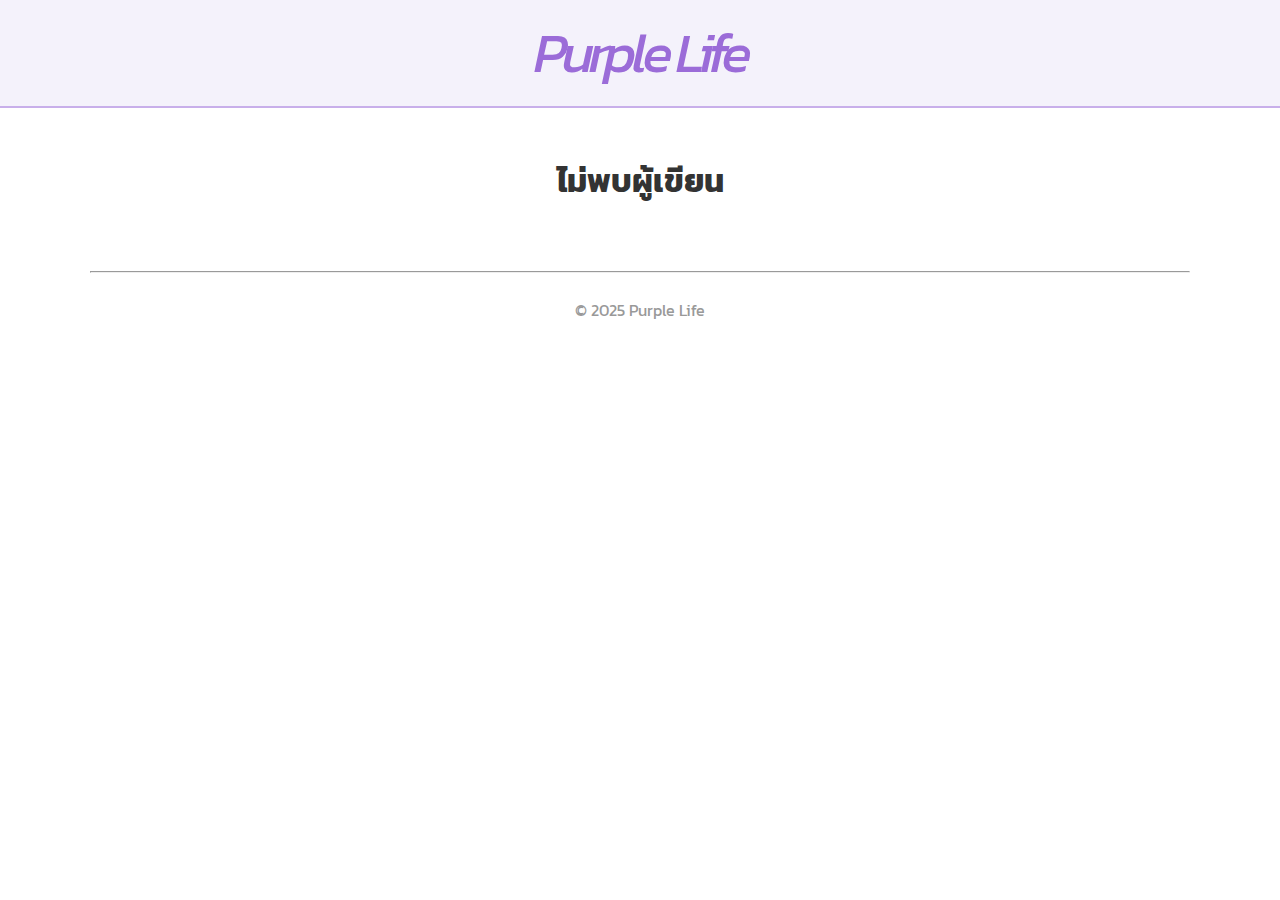
<file: author.html>
<!-- author.html -->
<!DOCTYPE html>
<html lang="th">
<head>
  <meta charset="UTF-8" />
  <meta name="viewport" content="width=device-width, initial-scale=1" />
  <title>PurpleLife - ผู้เขียน</title>
  <link rel="stylesheet" href="main.css" />
  <style>
    .profile-wrapper {
      position: relative;
      display: inline-block;
      margin-bottom: 10px;
    }

    .profile-avatar {
      width: 180px;
      border-radius: 50%;
    }

    .status-bubble {
      position: absolute;
      bottom: -10px;
      left: 50%;
      transform: translateX(-50%);
      background-color: #eee;
      padding: 6px 12px;
      border-radius: 18px;
      font-size: 14px;
      box-shadow: 0 2px 6px rgba(0,0,0,0.2);
      white-space: nowrap;
    }
  </style>
</head>
<body>
  <header>
    <a href="/" class="logo">Purple Life</a>
  </header>
  
  <div id="author-container" class="blog"></div>

  <footer>
    <div class="container">
      <hr>
      <br>
      <p>&copy; 2025 Purple Life</p>
    </div>
  </footer>

  <script type="module">
    import { authors } from "./author.js";

    function getSlug() {
      const params = new URLSearchParams(window.location.search);
      return params.get("slug");
    }

    function renderAuthorPage(slug) {
      const author = authors[slug];
      const container = document.getElementById("author-container");

      if (!author) {
        container.innerHTML = "<h1>ไม่พบผู้เขียน</h1>";
        return;
      }

      container.innerHTML = `
        <div class="profile-wrapper">
          <img class="profile-avatar" src="${author.avatar}" alt="${author.name}">
        </div>
        <h1>${author.name} <span>${author.pronouns}</span></h1>
        <p>"${author.bio}"</p>
        <nav>
          ${author.socials.facebook ? `<a href="${author.socials.facebook}" target="_blank" class="social"><i class="fab fa-facebook"></i></a>` : ""}
          ${author.socials.twitter ? `<a href="${author.socials.twitter}" target="_blank" class="social"><i class="fab fa-twitter"></i></a>` : ""}
          ${author.socials.instagram ? `<a href="${author.socials.instagram}" target="_blank" class="social"><i class="fab fa-instagram"></i></a>` : ""}
        </nav>
      `;
    }

    window.onload = () => {
      const slug = getSlug();
      renderAuthorPage(slug);
    };
  </script>
</body>
</html>
</file>
<file: main.css>
@import url('https://fonts.googleapis.com/css2?family=Kanit:ital,wght@0,100;0,200;0,300;0,400;0,500;0,600;0,700;0,800;0,900;1,100;1,200;1,300;1,400;1,500;1,600;1,700;1,800;1,900&display=swap');

* {
  font-family: 'Kanit', sans-serif;
  margin: 0;
  padding: 0;
  box-sizing: border-box;
}

body {
  background-color: #ffffff;
  color: #333333;
  line-height: 1.6;
  min-height: 100vh;
  display: flex;
  flex-direction: column;
}

a {
  color: #9b6cd8;
  text-decoration: none;
}

a:hover {
  text-decoration: underline;
}

header {
  background-color: #f4f2fb;
  padding: 0.5rem;
  text-align: center;
  user-select: none;
  border-bottom: 2px solid #c8afea;
}

.logo {
  font-size: 3.5rem;
  font-weight: 400;
  color: #9b6cd8;
  letter-spacing: -5px;
  text-decoration: none;
  font-style: italic;
}

.container {
  width: 90%;
  max-width: 1100px;
  margin: 0 auto;
}

.heading-with-filter {
  justify-content: space-between;
  align-items: center;
  padding: 1rem 0;
}

.heading {
  margin-bottom: 10px;
  font-size: 2rem;
  font-weight: 600;
  color: #333333;
}

.blog-controls input[type="text"],
.blog-controls select,
.blog-controls button {
  background-color: #f4f2fb;
  color: #333333;
  border: 2px solid #c8afea;
  padding: 0.5rem 1rem;
  font-size: 1rem;
  transition: 0.3s;
}

.blog-controls input[type="text"]:hover,
.blog-controls button:hover,
.blog-controls select:hover {
  background-color: #e7ddf7;
  cursor: pointer;
}

.blog-controls input[type="text"]:focus,
.blog-controls select:focus {
  background-color: #e7ddf7;
}

.blog-controls input::placeholder {
  color: #b49dd9;
}

.blog-grid {
  display: grid;
  grid-template-columns: repeat(auto-fit, minmax(280px, 1fr));
  gap: 1.5rem;
  padding-bottom: 2rem;
}

.blog-card {
  background-color: #f4f2fb;
  padding: 1rem;
  cursor: pointer;
  user-select: none;
  display: flex;
  flex-direction: column;
  transition: 0.3s ease;
  border: 2px solid #c8afea;
}

.blog-card:hover {
  background-color: #e7ddf7;
  transform: translateY(-10px);
}

.blog-card img {
  width: 100%;
  height: 260px;
  object-fit: cover;
  user-select: none;
}

.blog-info {
  margin-top: 1rem;
  flex-grow: 1;
  display: flex;
  flex-direction: column;
}

.blog-info .tags {
  font-size: 0.85rem;
  color: #9b6cd8;
  margin-bottom: 0.5rem;
}

.blog-info .tags span {
  user-select: none;
  background-color: #9b6cd8;
  padding-left: 5px;
  padding-right: 5px;
  color: #fff;
}

.blog-info h3 {
  font-weight: 700;
  color: #333333;
  margin-bottom: 0.5rem;
}

.blog-info .date {
  font-size: 0.8rem;
  color: #a78cd9;
  margin-bottom: 1rem;
  user-select: none;
}

.blog-info .read-btn {
  margin-top: auto;
  color: #9b6cd8;
  font-weight: 600;
  display: inline-flex;
  align-items: center;
  user-select: none;
}

.blog-info .read-btn span {
  font-size: 1.2rem;
  margin-left: 0.4rem;
}

@keyframes modalFadeInScale {
  0% {
    opacity: 0;
    transform: scale(0.95);
  }
  100% {
    opacity: 1;
    transform: scale(1);
  }
}

.modal.show {
  display: flex;
  animation: fadeInBackground 0.5s ease forwards;
}

@keyframes fadeInBackground {
  from { background-color: rgba(0, 0, 0, 0); }
  to { background-color: rgba(0, 0, 0, 0.75); }
}

.modal-content.show {
  animation: modalFadeInScale 0.5s ease forwards;
}

.modal {
  position: fixed;
  top: 0;
  left: 0;
  width: 100%;
  height: 100%;
  background-color: rgb(0, 0, 0, 0);
  display: none;
  justify-content: center;
  align-items: center;
  padding: 1rem;
  z-index: 9999;
  user-select: text;
  overflow: hidden;
}

.modal-content {
  background-color: #ffffff;
  padding: 2rem;
  max-width: 800px;
  width: 100%;
  height: 700px;
  overflow-y: auto;
  color: #333333;
  box-sizing: border-box;
  position: relative;
  box-shadow: 0 4px 8px 0 rgba(0, 0, 0, 0.2), 0 6px 20px 0 rgba(0, 0, 0, 0.1);
}

.modal-content img {
  max-width: 100%;
}

.modal-content .date {
  font-size: 0.85rem;
  color: #a78cd9;
}
.modal-content .tags {
  margin-bottom: 5px;
}
.modal-content .tags span {
  user-select: none;
  background-color: #9b6cd8;
  padding-left: 5px;
  padding-right: 5px;
  color: #fff;
}

.modal-content .author a {
  color: #9b6cd8;
}

.modal-content iframe {
  margin-top: 1rem;
  border: none;
  width: 100%;
  height: 352px;
  user-select: none;
}

.close {
  position: absolute;
  top: 10px;
  right: 15px;
  font-size: 2.5rem;
  font-weight: 400;
  color: #9b6cd8;
  cursor: pointer;
  user-select: none;
}

.close:hover {
  color: #6f3fb6;
}

.share-btn img {
  max-width: 28px;
  margin-right: 10px;
  margin-top: 5px;
  transition: 0.3s;
}

.share-btn img:hover {
  opacity: 0.5;
}

footer {
  color: #999999;
  text-align: center;
  padding: 1rem 0;
  user-select: none;
}

.post-footer {
  margin-top: 10px;
  display: flex;
  gap: 20px;
  font-size: 14px;
  color: #9b6cd8;
  cursor: pointer;
}

.post-footer span:hover {
  text-decoration: underline;
}

.reply-box {
  margin-top: 10px;
}

.reply-box textarea {
  width: 100%;
  font-size: 14px;
  padding: 8px;
  resize: none;
  border: 1px solid #d2bff4;
  border-radius: 6px;
  background: #fefcff;
  color: #333333;
}

.reply-box button {
  margin-top: 5px;
  background: #d3a5f0;
  color: white;
  border: none;
  padding: 5px 10px;
  border-radius: 6px;
  cursor: pointer;
}

/* เพิ่มสำหรับหน้า author.html */
#author-container {
  max-width: 600px;
  margin: 2rem auto;
  padding: 1rem;
  border-radius: 16px;
  text-align: center;
}

#author-container h1 {
  font-size: 2rem;
  color: #333333;
  font-weight: 700;
}

#author-container p {
  font-size: 1.1rem;
  color: #666666;
  margin-bottom: 1rem;
}

#author-container nav {
  margin-top: 1rem;
}

#author-container .social img {
  max-width: 48px;
  margin: 10px;
  transition: 0.3s;
}

#author-container .social img:hover {
  opacity: 0.5;
}

.profile-wrapper {
  position: relative;
  display: inline-block;
  margin-bottom: 10px;
}
 
.profile-avatar {
  width: 180px;
  border-radius: 50%;
}
</file>
